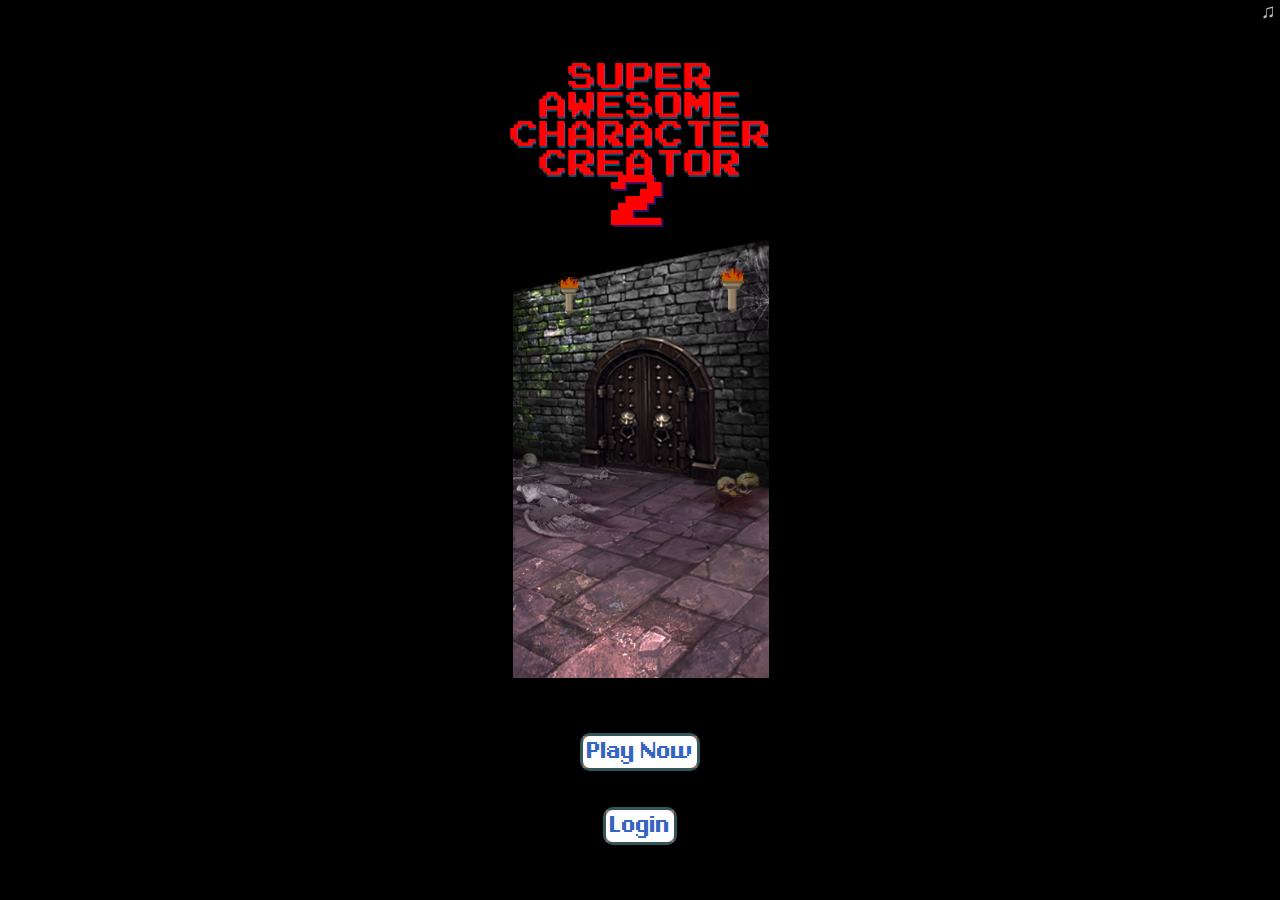
<file: index.html>
<!DOCTYPE html>

<html>

<head>
    <meta charset="utf-8" />
    <meta name="format-detection" content="telephone=no" />
    <meta name="msapplication-tap-highlight" content="no" />
    <meta name="viewport" content="user-scalable=no, initial-scale=1, maximum-scale=1, minimum-scale=1, width=device-width" />
    <meta name="viewport" content="user-scalable=no, width=device-width, initial-scale=1, maximum-scale=1">
    <!-- This is a wide open CSP declaration. To lock this down for production, see below. -->
    <meta http-equiv="Content-Security-Policy" content="default-src * 'unsafe-inline'; style-src 'self' 'unsafe-inline'; media-src *" />
    
    <!-- Good default declaration:
    * gap: is required only on iOS (when using UIWebView) and is needed for JS->native communication
    * https://ssl.gstatic.com is required only on Android and is needed for TalkBack to function properly
    * Disables use of eval() and inline scripts in order to mitigate risk of XSS vulnerabilities. To change this:
        * Enable inline JS: add 'unsafe-inline' to default-src
        * Enable eval(): add 'unsafe-eval' to default-src
    * Create your own at http://cspisawesome.com
    -->
    <!-- <meta http-equiv="Content-Security-Policy" content="default-src 'self' data: gap: 'unsafe-inline' https://ssl.gstatic.com; style-src 'self' 'unsafe-inline'; media-src *" /> -->

    <link rel="stylesheet" type="text/css" href="menu.css" />
    <title>SuperAwesomeCharacterCreator</title>
</head>

<body>
  
    <div class="container">
        <div class="header">
            <p id="music"type="reset" onclick="togglePlay(intro)">♫</p>
            
        </div>
        <div class="main">
          
            <div class="titulo">
                <!-- <p>SUPER AWESOME CHARACTER CREATOR</p> -->
                <p>SUPER AWESOME CHARACTER CREATOR</p>
                <p2 id="eldos">2</p2>
                




            </div>
            <div class="logo">
                <div>
                        <img class="torch1" src="./img/toch.gif" alt="" srcset="">
                
                </div>
                    <img id="log" src="./img/Fondo1.png" alt="" srcset="">
                <div>
                        <img class="torch" src="./img/toch.gif" alt="" srcset="">
            
                </div>
                </div>
            <!-- <div class="col2"> <img class="torch" src="./img/toch.gif" alt="" srcset=""></div>
             -->
           

        </div>
        <div class="foot">
            <div class="bot1 alertPulse-css">  
                <p id="playNow"> <a href="char.html">Play Now</a>     </p>
            </div>
            <div class="bot2 alertPulse-css">
                <p>Login</p>
            </div>
          
            </div>
    </div>


    

    <script src="https://ajax.googleapis.com/ajax/libs/jquery/3.3.1/jquery.min.js"></script>
    <!-- <script type="text/javascript" src="cordova.js"></script> -->
    <script type="text/javascript" src="js/index.js"></script>
 
</body>

</html>
</file>
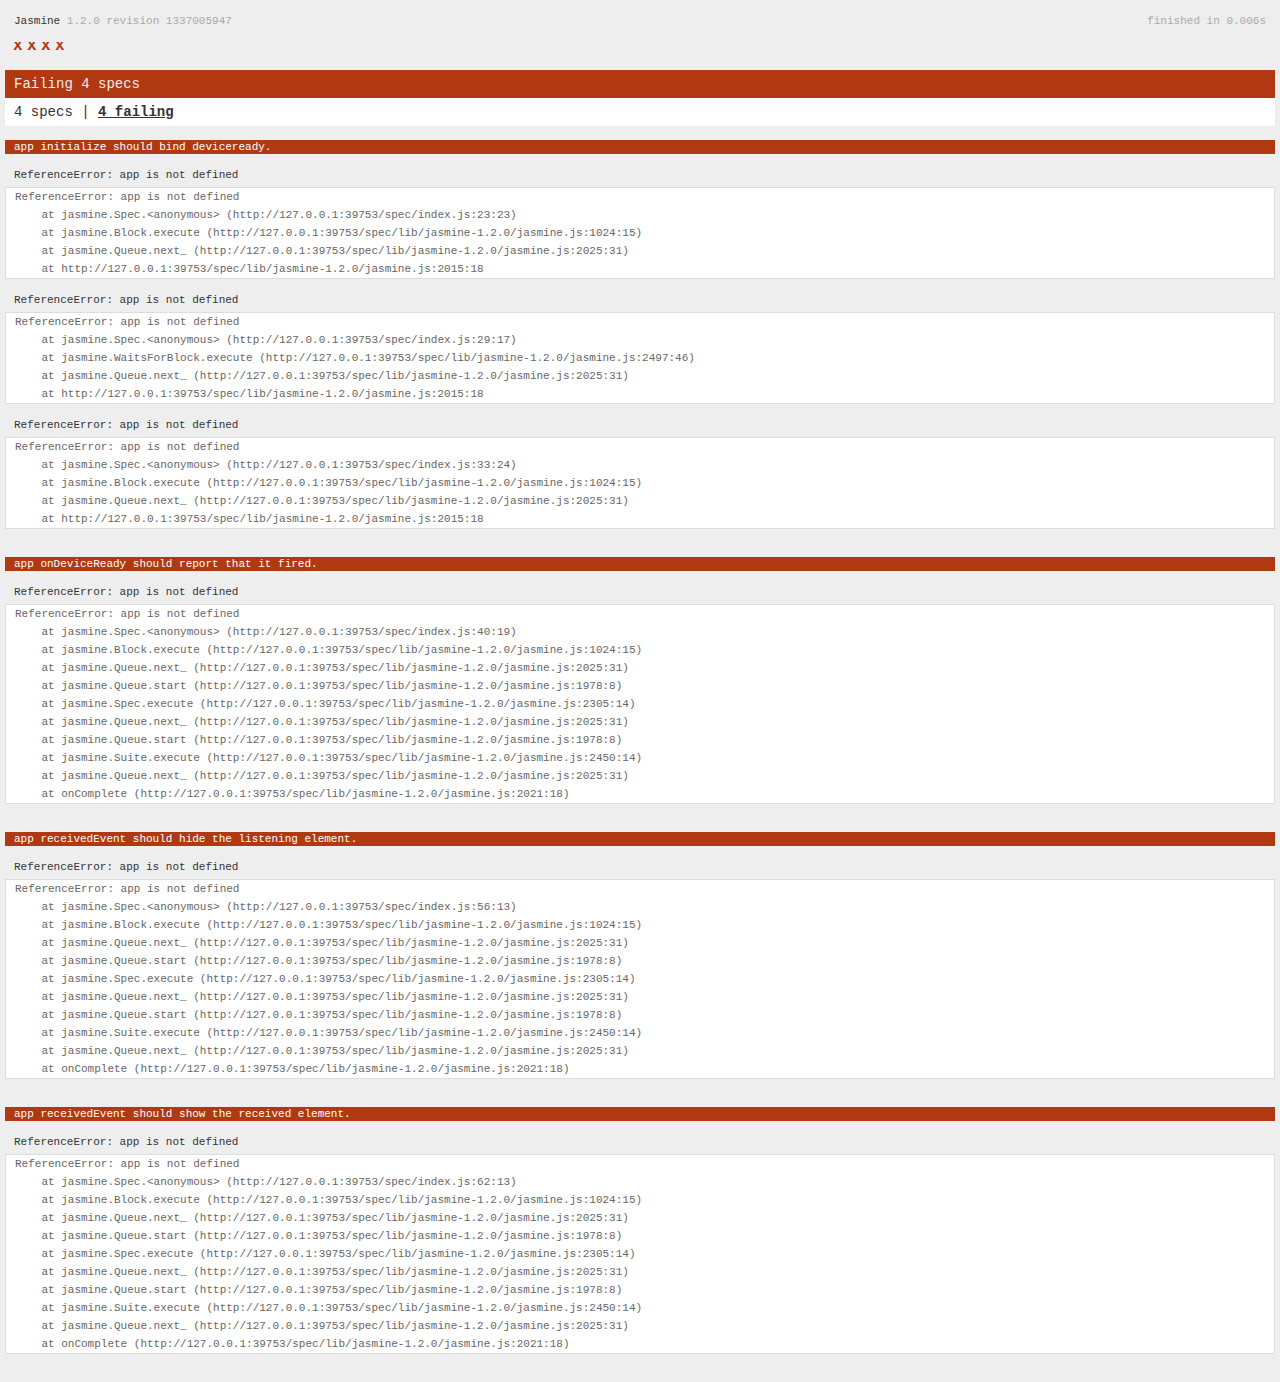
<file: spec.html>
<!DOCTYPE html>
<!--
    Licensed to the Apache Software Foundation (ASF) under one
    or more contributor license agreements.  See the NOTICE file
    distributed with this work for additional information
    regarding copyright ownership.  The ASF licenses this file
    to you under the Apache License, Version 2.0 (the
    "License"); you may not use this file except in compliance
    with the License.  You may obtain a copy of the License at

    http://www.apache.org/licenses/LICENSE-2.0

    Unless required by applicable law or agreed to in writing,
    software distributed under the License is distributed on an
    "AS IS" BASIS, WITHOUT WARRANTIES OR CONDITIONS OF ANY
     KIND, either express or implied.  See the License for the
    specific language governing permissions and limitations
    under the License.
-->
<html>
    <head>
        <title>Jasmine Spec Runner</title>

        <!-- jasmine source -->
        <link rel="shortcut icon" type="image/png" href="spec/lib/jasmine-1.2.0/jasmine_favicon.png">
        <link rel="stylesheet" type="text/css" href="spec/lib/jasmine-1.2.0/jasmine.css">
        <script type="text/javascript" src="spec/lib/jasmine-1.2.0/jasmine.js"></script>
        <script type="text/javascript" src="spec/lib/jasmine-1.2.0/jasmine-html.js"></script>

        <!-- include source files here... -->
        <script type="text/javascript" src="js/index.js"></script>

        <!-- include spec files here... -->
        <script type="text/javascript" src="spec/helper.js"></script>
        <script type="text/javascript" src="spec/index.js"></script>

        <script type="text/javascript">
            (function() {
                var jasmineEnv = jasmine.getEnv();
                jasmineEnv.updateInterval = 1000;

                var htmlReporter = new jasmine.HtmlReporter();

                jasmineEnv.addReporter(htmlReporter);

                jasmineEnv.specFilter = function(spec) {
                    return htmlReporter.specFilter(spec);
                };

                var currentWindowOnload = window.onload;

                window.onload = function() {
                    if (currentWindowOnload) {
                        currentWindowOnload();
                    }
                    execJasmine();
                };

                function execJasmine() {
                    jasmineEnv.execute();
                }
            })();
        </script>
    </head>
    <body>
        <div id="stage" style="display:none;"></div>
    </body>
</html>
</file>
<file: menu.css>
@font-face {
    font-family: "Amatic";
    src: url("./AmaticSC-Regular.ttf");
}

@font-face {
    font-family: 'Chrono Trigger';
    src: url('Chrono-Trigger.woff2') format('woff2'),
        url('Chrono-Trigger.woff') format('woff');
    font-weight: normal;
    font-style: normal;
}

@font-face {
    font-family: 'Press Start K';
    src: url('PressStartK.eot');
    src: url('PressStartK.eot?#iefix') format('embedded-opentype'),
        url('PressStartK.woff2') format('woff2'),
        url('PressStartK.woff') format('woff');
    font-weight: normal;
    font-style: normal;
}





* {
    margin: 0;
    padding: 0;

}


body {
    width: 317px;
    height: 500px;
    background-color: black;
    margin-left: auto;
    margin-right: auto;
}

.container {

    background-repeat: no-repeat;

    text-align: center;

    margin: auto;

    overflow: hidden;

    display: grid;

    grid-template:
        "header header header header"5vh "main main main main"75vh ". foot foot ."20vh / 0.25fr 1fr 1fr 0.25fr;
}

.header {
    display: grid;
    grid-area: header;
    /* background-color: #1c1412; */
}




.main {
    background-color: black;
    width: 100%;
    display: grid;
    grid-area: main;
    grid-template:
        "titulo "10vh "logo "70vh /1fr;
}

.logo {
    display: grid;
    grid-area: logo;
    grid-template:
        "torch1 . torch2"
        /1fr 8fr 1fr;
}

.torch {
    grid-area: torch1;
    width: 140%;
    position: relative;
    /* transform: scale(0.16); */
    top: 136px;
    right: 219px;
    filter: brightness(73%);
    z-index: 4;
}

.torch1 {
    grid-area: torch2;
    width: 168%;
    position: relative;

    top: 126px;
    right: -225px;
    z-index: 2;
    filter: brightness(73%);
}

.titulo {
    grid-area: titulo;
    display: grid;
    justify-content: center;
    /* box-shadow: 7px -3px 6px 13px white; */
}

.col1,
.col2 {
    display: flex;
    align-items: center;
    justify-content: center;
}

.col1 {
    grid-area: col1;
}

.col2 {
    grid-area: col2;


}

.titulo p {
    justify-content: center;
    display: grid;
    /* right: 78px; */
    /* top: -4px; */
    /* position: relative; */
    /* background: rgb(2,0,36); */
    /* background: linear-gradient(180deg, rgba(2,0,36,1) 0%, rgb(252, 255, 216) 30%, rgb(232, 27, 27) 100%); */
    /* background-color: #ad0404; */
    width: 47%;
    height: 69%;
    margin: auto;
    border-radius: 55px;
    font-size: 1.8em;
    z-index: 2;
    font-family: 'Press Start K';
    text-align: center;
    color: #ff0202;
    /* box-shadow: 0 0 14px 17px #445273; */
    text-shadow: 1px 2px 1px #0c6c9ac2;
}

#eldos {
    font-size: 3.2em;
    text-align: center;
    top: 14px;
    /* right: -2px; */
    position: relative;
    z-index: 2;
    justify-content: center;
    display: grid;
    /* background-color: red; */
    width: 32%;
    margin: auto;
    border-radius: 55px;
    font-size: 3.6em;
    z-index: 0.9;
    font-family: 'Press Start K';
    text-align: center;
    color: #ff0000;
    /* box-shadow: 0 0 14px 17px #de0909; */
    text-shadow: 2px 2px 1px #301467;
    /* background-image: linear-gradient(red, yellow); */
}



.foot {
    grid-row-gap: 10px;
    font-family: 'Chrono Trigger';
    justify-items: center;
    display: grid;
    align-items: center;
    grid-area: foot;
    /* color: #0c2140; */
    z-index: 1;
    font-size: 2rem;
    grid-template:
        ". bot1 ."
        ". bot2 ."
        ". bot3 ."
        /1fr 2fr 1fr;
}



.bot1,
.bot2,
.bot3 {
    display: flex;
    align-items: center;
    justify-content: center;

    z-index: 8;
}

.bot1 {
    grid-area: bot1;
}

.bot2 {
    grid-area: bot2;
}

.bot3 {
    grid-area: bot3;
}

.bot4 {
    grid-area: bot4;
}

.bot5 {
    grid-area: bot5;
}

.bot6 {
    grid-area: bot6;
}

.home {
    grid-area: home;
}

.volver {
    grid-area: volver;
}





.vestimenta {
    position: absolute;
    /* text-align: center; */
    top: 24px;
    /* margin: auto; */
    /* display: flex; */
    /* justify-content: center; */
    right: 290px;
}

.cuerpo {
    position: absolute;
    top: 37px;
    right: 65px;
    /* margin: auto; */
    /* display: flex; */
}

.hats {
    z-index: 3;
    position: absolute;
    top: 16px;
    right: -221px;
}

.chest {
    top: -8px;
    z-index: 3;
    position: absolute;
    top: 14px;
    right: -224px;
}

.pants {
    top: 31px;
    left: 56px;
    z-index: 2;
    position: absolute;
}

.feets {
    top: 18px;
    left: 53px;
    z-index: 2;
    position: absolute;
}

.shield {
    top: 13px;
    left: 24px;
    z-index: 5;
    position: absolute;
}

.weapon {
    top: 13px;
    left: 16px;
    z-index: 3;
    position: absolute;
}

#music {
    width: 15px;
    height: 15px;
    color: #c1b7b7;
    background-color: #1c141200;
    text-align: center;
    /* justify-items: self-start; */
    position: fixed;
    right: 4px;
    font-size: 20px;
}

.foot p {
    box-shadow: 0 0 0px 3px #88dee663;
    border-radius: 7px;
    color: #3465c3;
    text-decoration: none;
    background: #ffffff;
    padding: 4px;
    z-index: 8;
}

a {
    text-decoration: none;
    color: inherit;
}

@-webkit-keyframes menu {
    0% {}

    50% {
        -webkit-transform: rotateX(150deg);
    }

    100% {
        -webkit-transform: rotateX(350deg);
    }
}

@keyframes menu {
    0% {}

    50% {
        -webkit-transform: rotateX(150deg);
    }

    100% {
        -webkit-transform: rotateX(350deg);
    }
}



#log {
    width: 101%;
    margin: auto;
    z-index: 1;
}





.alertPulse-css {
    animation: alertPulse 750ms ease-out;
    animation-iteration-count: infinite;
    opacity: 1;
    background: #9A2727;
    /* you need this to specify a color to pulse to */
}

@keyframes alertPulse {
    0% {
        background-color: #9A2727;
        opacity: 1;
    }

    50% {
        opacity: red;
        opacity: 0.75;
    }

    100% {
        opacity: #9A2727;
        opacity: 1;
    }
}
</file>
<file: spec/lib/jasmine-1.2.0/jasmine.css>
body { background-color: #eeeeee; padding: 0; margin: 5px; overflow-y: scroll; }

#HTMLReporter { font-size: 11px; font-family: Monaco, "Lucida Console", monospace; line-height: 14px; color: #333333; }
#HTMLReporter a { text-decoration: none; }
#HTMLReporter a:hover { text-decoration: underline; }
#HTMLReporter p, #HTMLReporter h1, #HTMLReporter h2, #HTMLReporter h3, #HTMLReporter h4, #HTMLReporter h5, #HTMLReporter h6 { margin: 0; line-height: 14px; }
#HTMLReporter .banner, #HTMLReporter .symbolSummary, #HTMLReporter .summary, #HTMLReporter .resultMessage, #HTMLReporter .specDetail .description, #HTMLReporter .alert .bar, #HTMLReporter .stackTrace { padding-left: 9px; padding-right: 9px; }
#HTMLReporter #jasmine_content { position: fixed; right: 100%; }
#HTMLReporter .version { color: #aaaaaa; }
#HTMLReporter .banner { margin-top: 14px; }
#HTMLReporter .duration { color: #aaaaaa; float: right; }
#HTMLReporter .symbolSummary { overflow: hidden; *zoom: 1; margin: 14px 0; }
#HTMLReporter .symbolSummary li { display: block; float: left; height: 7px; width: 14px; margin-bottom: 7px; font-size: 16px; }
#HTMLReporter .symbolSummary li.passed { font-size: 14px; }
#HTMLReporter .symbolSummary li.passed:before { color: #5e7d00; content: "\02022"; }
#HTMLReporter .symbolSummary li.failed { line-height: 9px; }
#HTMLReporter .symbolSummary li.failed:before { color: #b03911; content: "x"; font-weight: bold; margin-left: -1px; }
#HTMLReporter .symbolSummary li.skipped { font-size: 14px; }
#HTMLReporter .symbolSummary li.skipped:before { color: #bababa; content: "\02022"; }
#HTMLReporter .symbolSummary li.pending { line-height: 11px; }
#HTMLReporter .symbolSummary li.pending:before { color: #aaaaaa; content: "-"; }
#HTMLReporter .bar { line-height: 28px; font-size: 14px; display: block; color: #eee; }
#HTMLReporter .runningAlert { background-color: #666666; }
#HTMLReporter .skippedAlert { background-color: #aaaaaa; }
#HTMLReporter .skippedAlert:first-child { background-color: #333333; }
#HTMLReporter .skippedAlert:hover { text-decoration: none; color: white; text-decoration: underline; }
#HTMLReporter .passingAlert { background-color: #a6b779; }
#HTMLReporter .passingAlert:first-child { background-color: #5e7d00; }
#HTMLReporter .failingAlert { background-color: #cf867e; }
#HTMLReporter .failingAlert:first-child { background-color: #b03911; }
#HTMLReporter .results { margin-top: 14px; }
#HTMLReporter #details { display: none; }
#HTMLReporter .resultsMenu, #HTMLReporter .resultsMenu a { background-color: #fff; color: #333333; }
#HTMLReporter.showDetails .summaryMenuItem { font-weight: normal; text-decoration: inherit; }
#HTMLReporter.showDetails .summaryMenuItem:hover { text-decoration: underline; }
#HTMLReporter.showDetails .detailsMenuItem { font-weight: bold; text-decoration: underline; }
#HTMLReporter.showDetails .summary { display: none; }
#HTMLReporter.showDetails #details { display: block; }
#HTMLReporter .summaryMenuItem { font-weight: bold; text-decoration: underline; }
#HTMLReporter .summary { margin-top: 14px; }
#HTMLReporter .summary .suite .suite, #HTMLReporter .summary .specSummary { margin-left: 14px; }
#HTMLReporter .summary .specSummary.passed a { color: #5e7d00; }
#HTMLReporter .summary .specSummary.failed a { color: #b03911; }
#HTMLReporter .description + .suite { margin-top: 0; }
#HTMLReporter .suite { margin-top: 14px; }
#HTMLReporter .suite a { color: #333333; }
#HTMLReporter #details .specDetail { margin-bottom: 28px; }
#HTMLReporter #details .specDetail .description { display: block; color: white; background-color: #b03911; }
#HTMLReporter .resultMessage { padding-top: 14px; color: #333333; }
#HTMLReporter .resultMessage span.result { display: block; }
#HTMLReporter .stackTrace { margin: 5px 0 0 0; max-height: 224px; overflow: auto; line-height: 18px; color: #666666; border: 1px solid #ddd; background: white; white-space: pre; }

#TrivialReporter { padding: 8px 13px; position: absolute; top: 0; bottom: 0; left: 0; right: 0; overflow-y: scroll; background-color: white; font-family: "Helvetica Neue Light", "Lucida Grande", "Calibri", "Arial", sans-serif; /*.resultMessage {*/ /*white-space: pre;*/ /*}*/ }
#TrivialReporter a:visited, #TrivialReporter a { color: #303; }
#TrivialReporter a:hover, #TrivialReporter a:active { color: blue; }
#TrivialReporter .run_spec { float: right; padding-right: 5px; font-size: .8em; text-decoration: none; }
#TrivialReporter .banner { color: #303; background-color: #fef; padding: 5px; }
#TrivialReporter .logo { float: left; font-size: 1.1em; padding-left: 5px; }
#TrivialReporter .logo .version { font-size: .6em; padding-left: 1em; }
#TrivialReporter .runner.running { background-color: yellow; }
#TrivialReporter .options { text-align: right; font-size: .8em; }
#TrivialReporter .suite { border: 1px outset gray; margin: 5px 0; padding-left: 1em; }
#TrivialReporter .suite .suite { margin: 5px; }
#TrivialReporter .suite.passed { background-color: #dfd; }
#TrivialReporter .suite.failed { background-color: #fdd; }
#TrivialReporter .spec { margin: 5px; padding-left: 1em; clear: both; }
#TrivialReporter .spec.failed, #TrivialReporter .spec.passed, #TrivialReporter .spec.skipped { padding-bottom: 5px; border: 1px solid gray; }
#TrivialReporter .spec.failed { background-color: #fbb; border-color: red; }
#TrivialReporter .spec.passed { background-color: #bfb; border-color: green; }
#TrivialReporter .spec.skipped { background-color: #bbb; }
#TrivialReporter .messages { border-left: 1px dashed gray; padding-left: 1em; padding-right: 1em; }
#TrivialReporter .passed { background-color: #cfc; display: none; }
#TrivialReporter .failed { background-color: #fbb; }
#TrivialReporter .skipped { color: #777; background-color: #eee; display: none; }
#TrivialReporter .resultMessage span.result { display: block; line-height: 2em; color: black; }
#TrivialReporter .resultMessage .mismatch { color: black; }
#TrivialReporter .stackTrace { white-space: pre; font-size: .8em; margin-left: 10px; max-height: 5em; overflow: auto; border: 1px inset red; padding: 1em; background: #eef; }
#TrivialReporter .finished-at { padding-left: 1em; font-size: .6em; }
#TrivialReporter.show-passed .passed, #TrivialReporter.show-skipped .skipped { display: block; }
#TrivialReporter #jasmine_content { position: fixed; right: 100%; }
#TrivialReporter .runner { border: 1px solid gray; display: block; margin: 5px 0; padding: 2px 0 2px 10px; }
</file>
